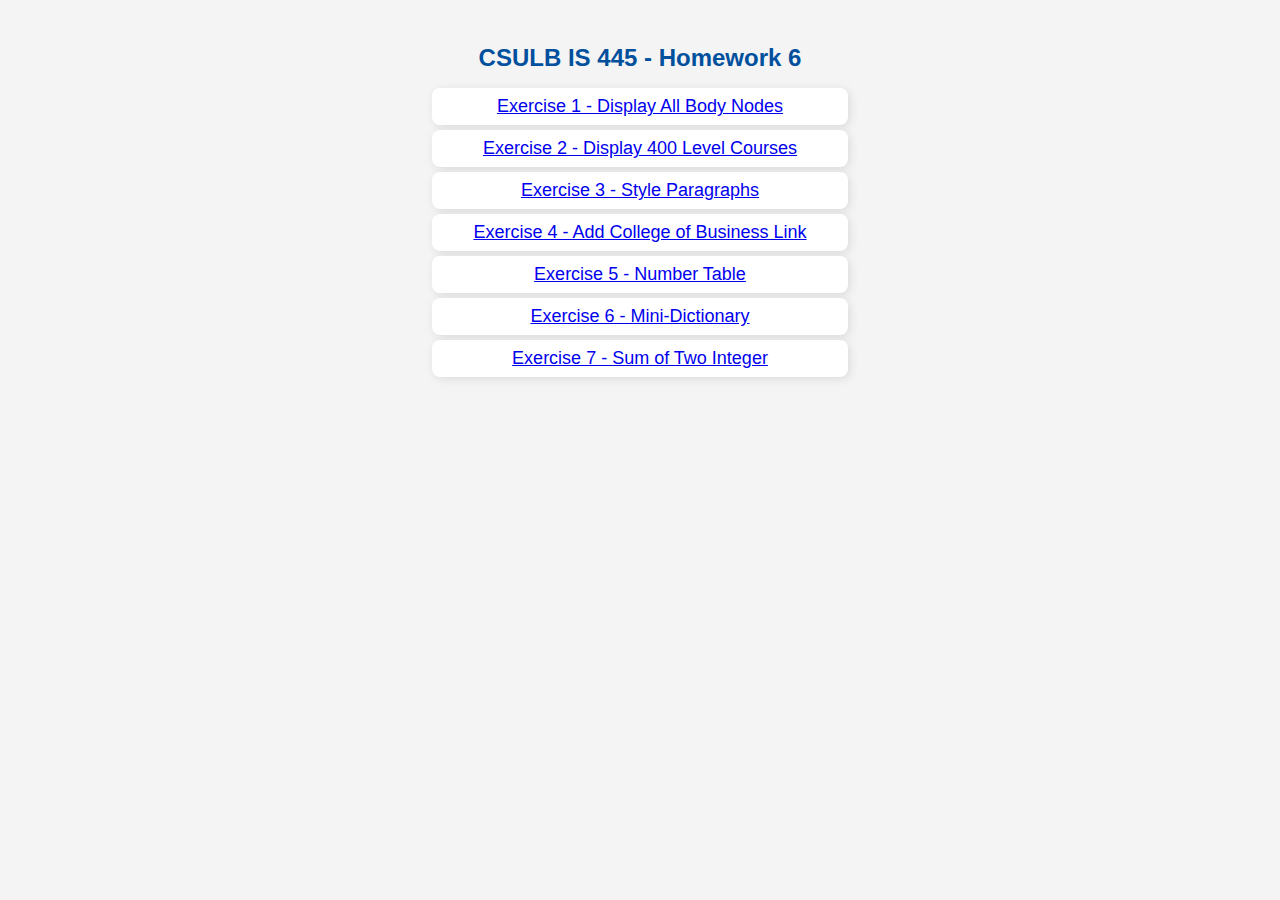
<file: index.html>
<!DOCTYPE html>
<html lang="en">
<head>
    <meta charset="UTF-8">
    <meta name="viewport" content="width=device-width, initial-scale=1.0">
    <title>CSULB IS 445 Exercises</title>
    <link rel="stylesheet" href="css/styles.css">
</head>
<body>
<h1>CSULB IS 445 - Homework 6</h1>
<ul>
    <li><a href="html/ex1.html">Exercise 1 - Display All Body Nodes</a></li>
    <li><a href="html/ex2.html">Exercise 2 - Display 400 Level Courses</a></li>
    <li><a href="html/ex3.html">Exercise 3 - Style Paragraphs</a></li>
    <li><a href="html/ex4.html">Exercise 4 - Add College of Business Link</a></li>
    <li><a href="html/ex5.html">Exercise 5 - Number Table</a></li>
    <li><a href="html/ex6.html">Exercise 6 - Mini-Dictionary</a></li>
    <li><a href="html/ex7.html">Exercise 7 - Sum of Two Integer</a></li>
</ul>
</body>
</html>
</file>
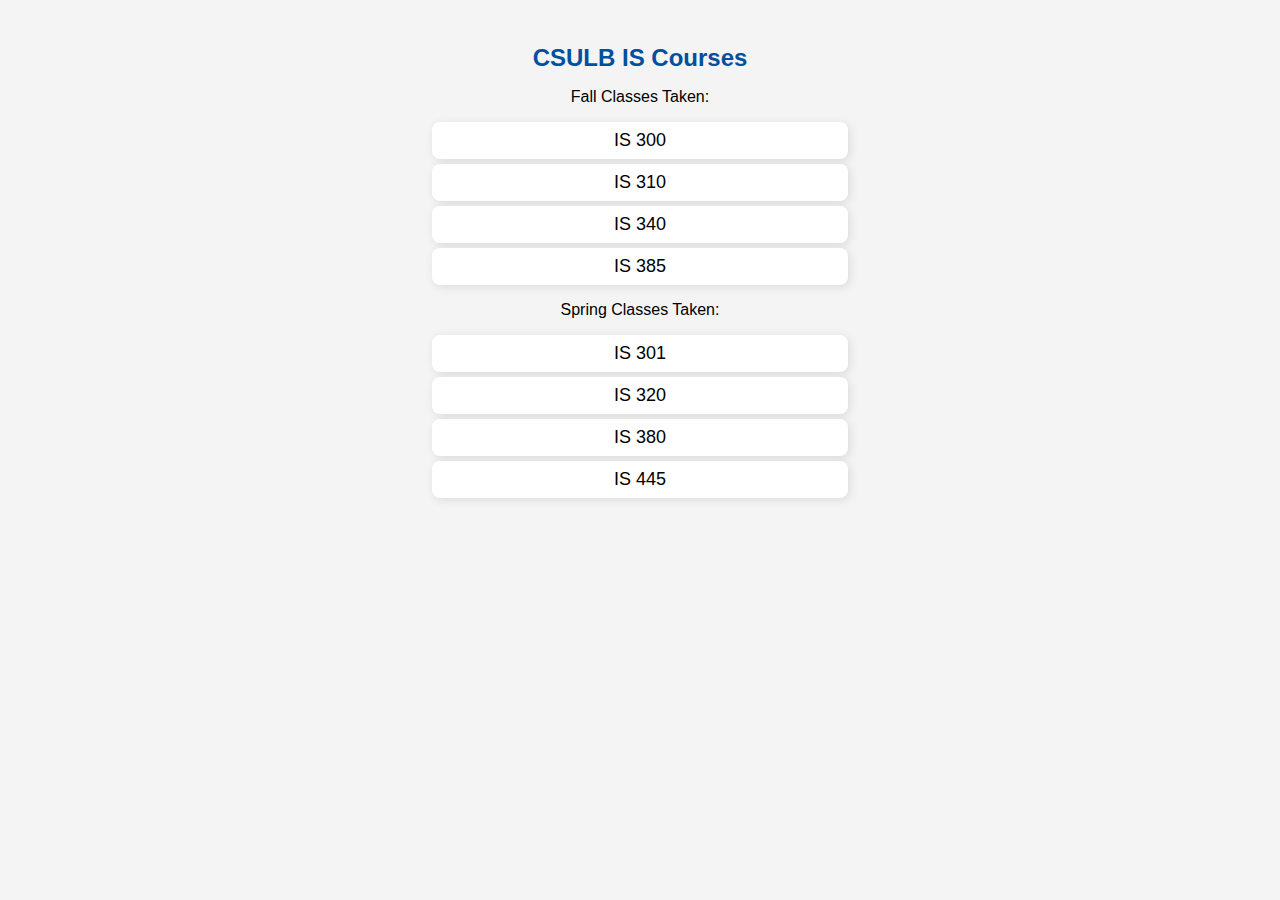
<file: html/ex1.html>
<!DOCTYPE html>
<html lang="en">
<head>
    <meta charset="UTF-8">
    <meta name="viewport" content="width=device-width, initial-scale=1.0">
    <title>Exercise 1 - Display All Body Nodes</title>
    <link rel="stylesheet" href="../css/styles.css">
</head>
<body>
<h1>CSULB IS Courses</h1>
<p>Fall Classes Taken:</p>
<ul>
    <li>IS 300</li>
    <li>IS 310</li>
    <li>IS 340</li>
    <li>IS 385</li>
</ul>
<p>Spring Classes Taken:</p>
<ul>
    <li>IS 301</li>
    <li>IS 320</li>
    <li>IS 380</li>
    <li>IS 445</li>
</ul>

<script src="../js/ex1.js"></script>
</body>
</html>
</file>
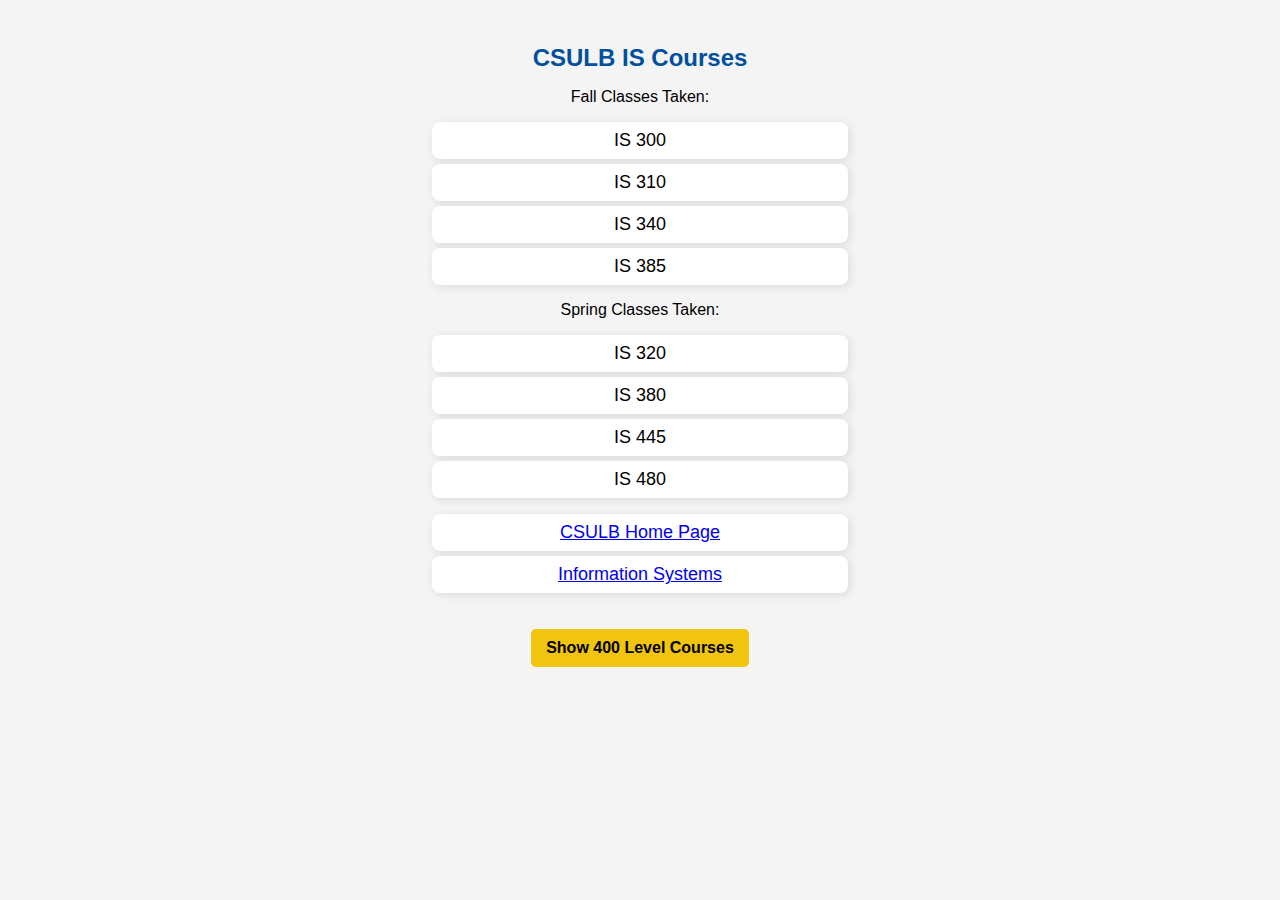
<file: html/ex2.html>
<!DOCTYPE html>
<html lang="en">
<head>
    <meta charset="UTF-8">
    <meta name="viewport" content="width=device-width, initial-scale=1.0">
    <title>Exercise 2 - Display 400 Level Courses</title>
    <link rel="stylesheet" href="../css/styles.css">
</head>
<body>
<h1>CSULB IS Courses</h1>
<p>Fall Classes Taken:</p>
<ul class="iscourses" id="fall">
    <li class="300level">IS 300</li>
    <li class="300level">IS 310</li>
    <li class="300level">IS 340</li>
    <li class="300level">IS 385</li>
</ul>
<p>Spring Classes Taken:</p>
<ul class="iscourses" id="spring">
    <li class="300level">IS 320</li>
    <li class="300level">IS 380</li>
    <li class="400level">IS 445</li>
    <li class="400level">IS 480</li>
</ul>
<ul id="links">
    <li id="csulb"><a href="http://www.csulb.edu">CSULB Home Page</a></li>
    <li id="is"><a href="https://www.csulb.edu/college-of-business/information-systems">Information Systems</a></li>
</ul>
<button onclick="displayText400()">Show 400 Level Courses</button>
<div id="output"></div>

<script src="../js/ex2.js"></script>
</body>
</html>
</file>
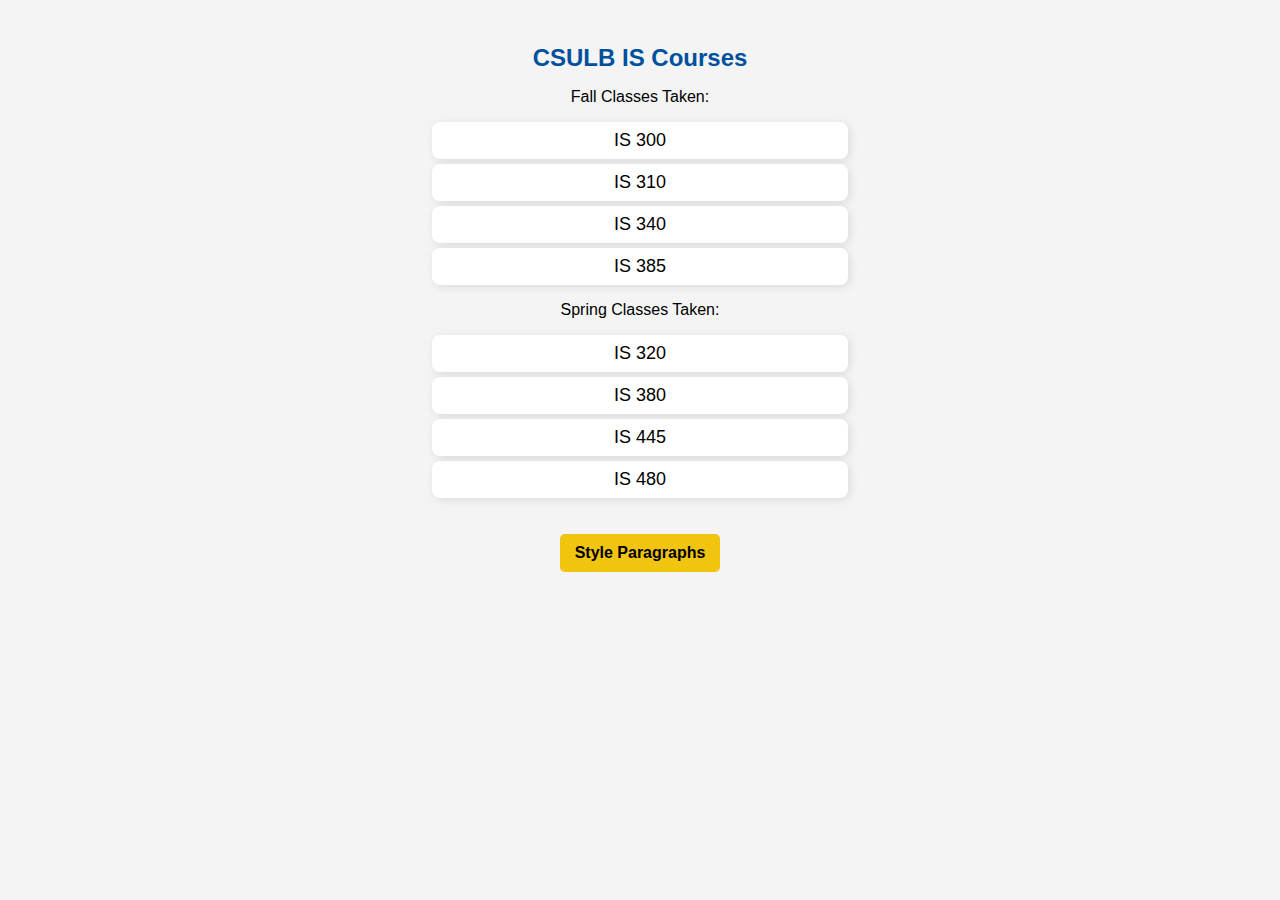
<file: html/ex3.html>
<!DOCTYPE html>
<html lang="en">
<head>
    <meta charset="UTF-8">
    <meta name="viewport" content="width=device-width, initial-scale=1.0">
    <title>Exercise 3 - Style Paragraphs</title>
    <link rel="stylesheet" href="../css/styles.css">
</head>
<body>
<h1>CSULB IS Courses</h1>
<p>Fall Classes Taken:</p>
<ul class="iscourses" id="fall">
    <li class="300level">IS 300</li>
    <li class="300level">IS 310</li>
    <li class="300level">IS 340</li>
    <li class="300level">IS 385</li>
</ul>
<p>Spring Classes Taken:</p>
<ul class="iscourses" id="spring">
    <li class="300level">IS 320</li>
    <li class="300level">IS 380</li>
    <li class="400level">IS 445</li>
    <li class="400level">IS 480</li>
</ul>
<button onclick="styleParagraphs()">Style Paragraphs</button>

<script src="../js/ex3.js"></script>
</body>
</html>
</file>
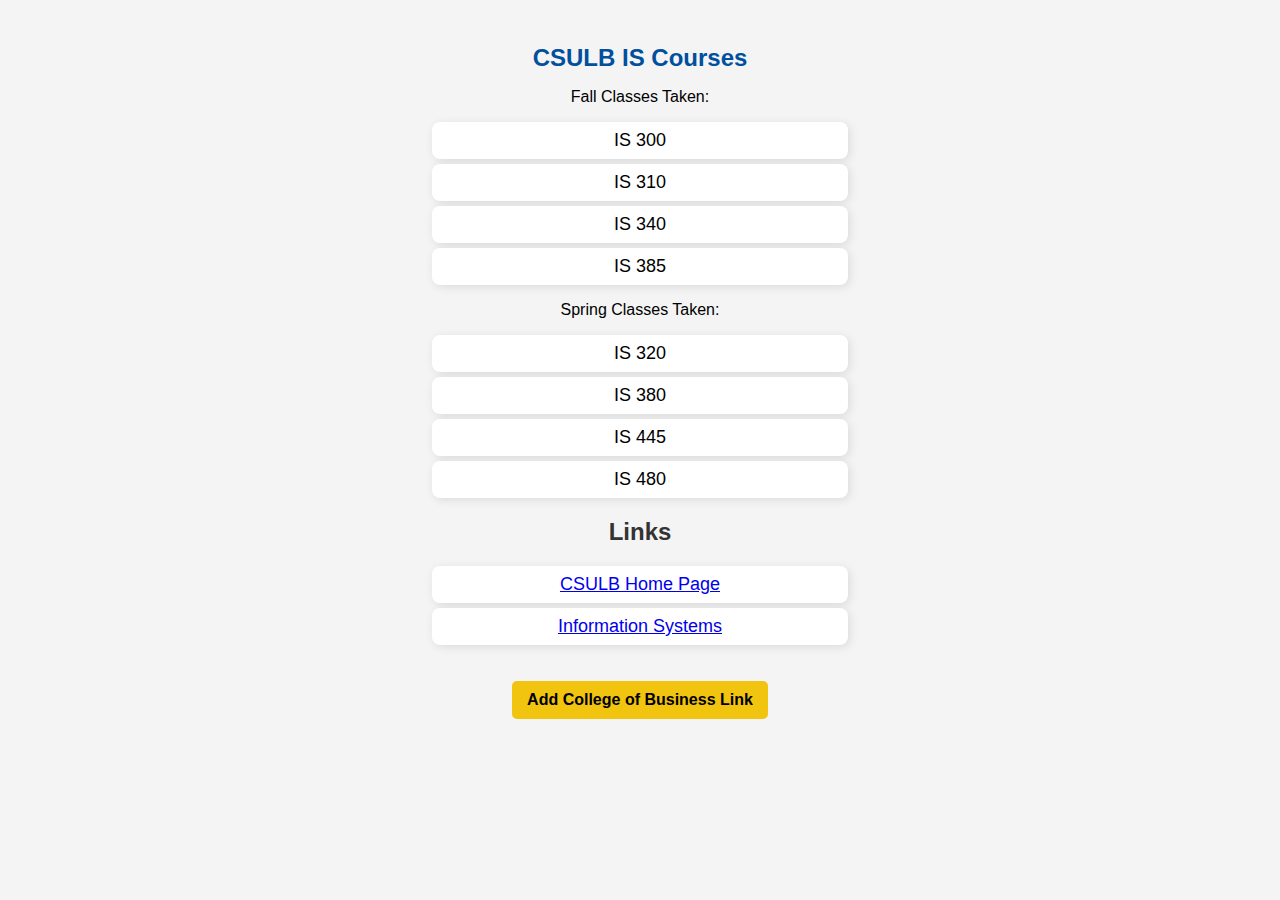
<file: html/ex4.html>
<!DOCTYPE html>
<html lang="en">
<head>
    <meta charset="UTF-8">
    <meta name="viewport" content="width=device-width, initial-scale=1.0">
    <title>Exercise 4 - Add College of Business Link</title>
    <link rel="stylesheet" href="../css/styles.css">
</head>
<body>
<h1>CSULB IS Courses</h1>
<p>Fall Classes Taken:</p>
<ul class="iscourses" id="fall">
    <li class="300level">IS 300</li>
    <li class="300level">IS 310</li>
    <li class="300level">IS 340</li>
    <li class="300level">IS 385</li>
</ul>
<p>Spring Classes Taken:</p>
<ul class="iscourses" id="spring">
    <li class="300level">IS 320</li>
    <li class="300level">IS 380</li>
    <li class="400level">IS 445</li>
    <li class="400level">IS 480</li>
</ul>
<h2>Links</h2>
<ul id="links">
    <li id="csulb"><a href="http://www.csulb.edu">CSULB Home Page</a></li>
    <li id="is"><a href="https://www.csulb.edu/college-of-business/information-systems">Information Systems</a></li>
</ul>
<button onclick="addCollegeOfBusinessLink()">Add College of Business Link</button>

<script src="../js/ex4.js"></script>
</body>
</html>
</file>
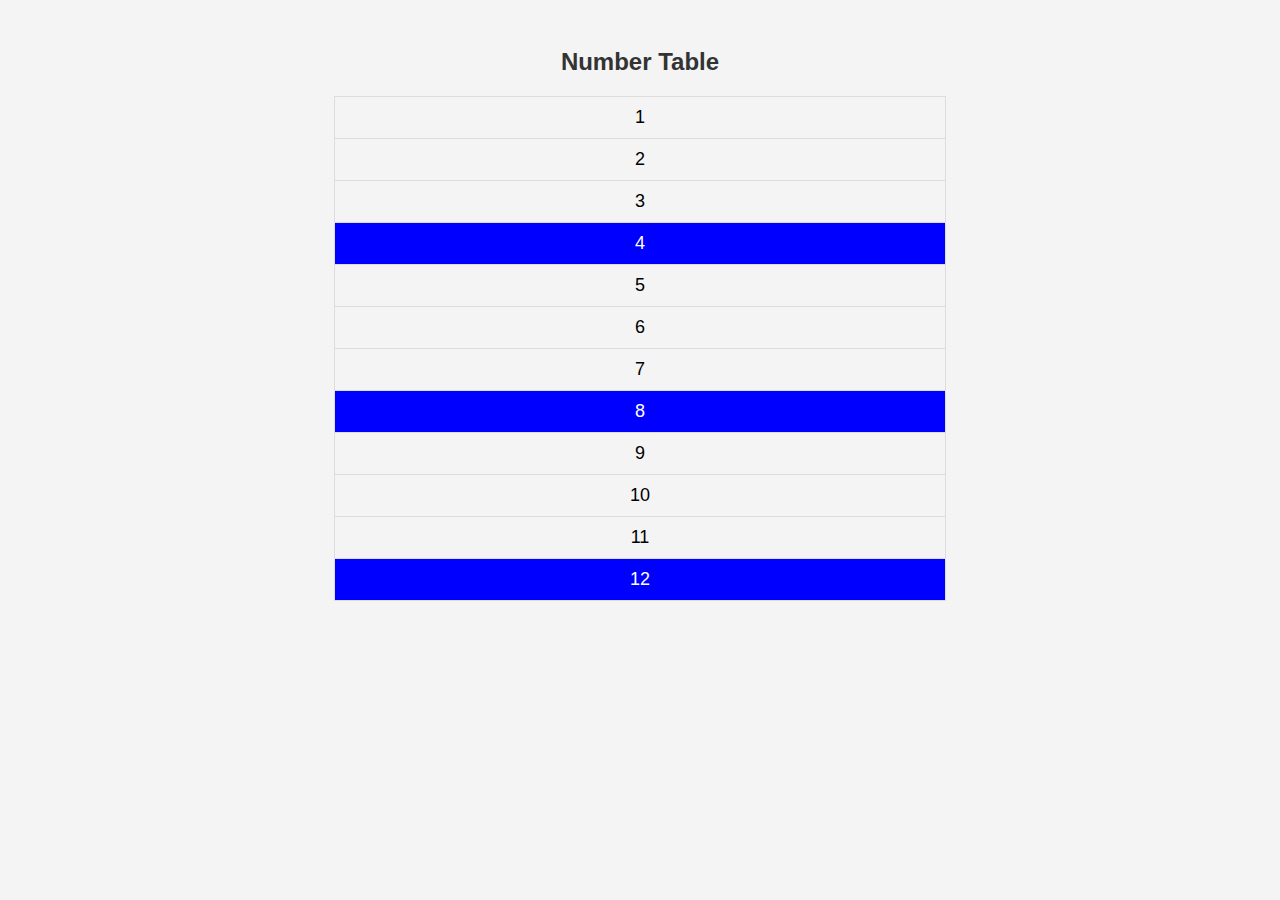
<file: html/ex5.html>
<!DOCTYPE html>
<html lang="en">
<head>
    <meta charset="UTF-8">
    <meta name="viewport" content="width=device-width, initial-scale=1.0">
    <title>Exercise 5 - Number Table</title>
    <link rel="stylesheet" href="../css/styles.css">
</head>
<body>
<h2>Number Table</h2>
<div id="output"></div>

<script src="../js/ex5.js"></script>
</body>
</html>
</file>
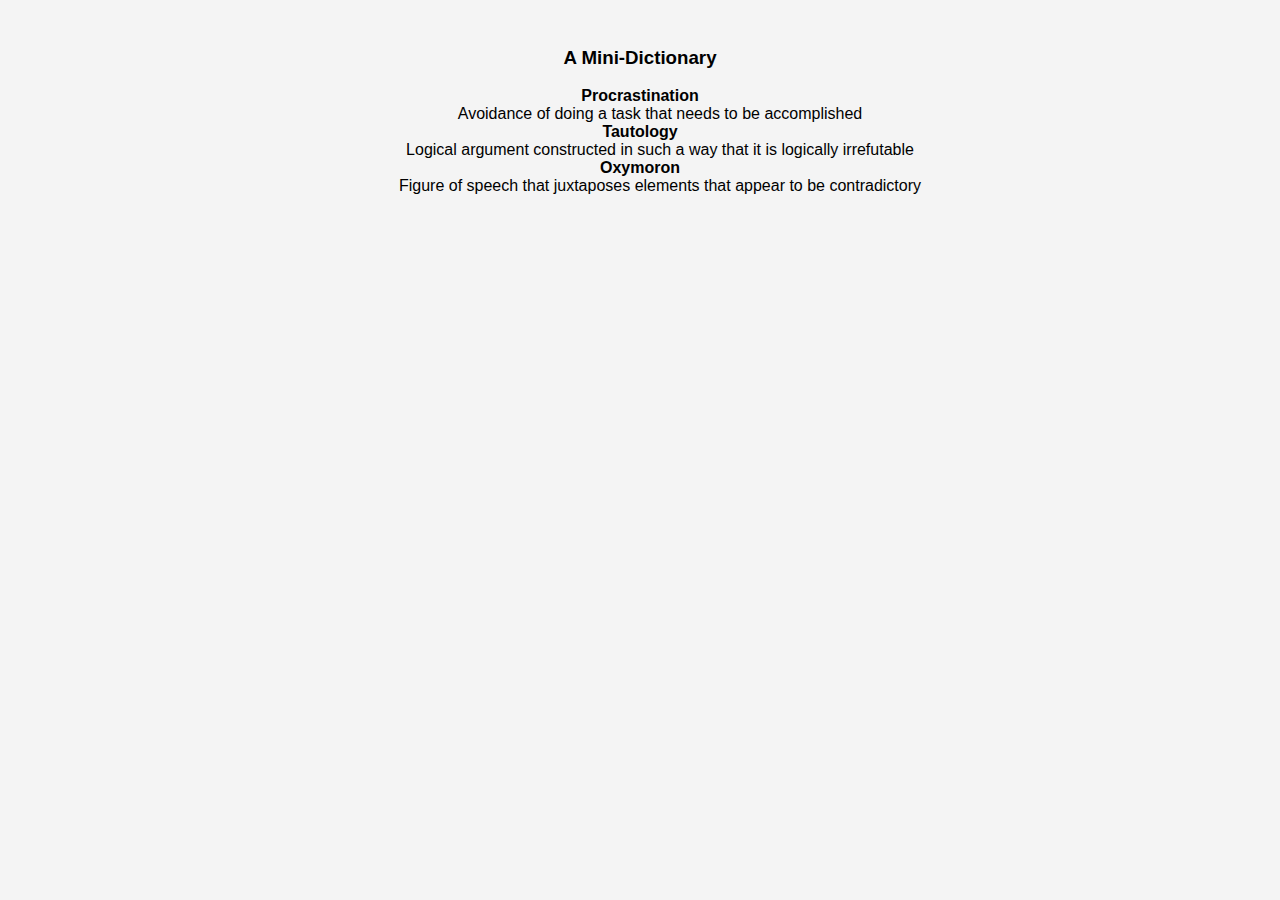
<file: html/ex6.html>
<!DOCTYPE html>
<html lang="en">
<head>
    <meta charset="UTF-8">
    <meta name="viewport" content="width=device-width, initial-scale=1.0">
    <title>Mini-Dictionary</title>
    <link rel="stylesheet" href="../css/styles.css">
</head>
<body>
<h3>A Mini-Dictionary</h3>
<div id="content"></div>
<script src="../js/ex6.js"></script>
</body>
</html>
</file>
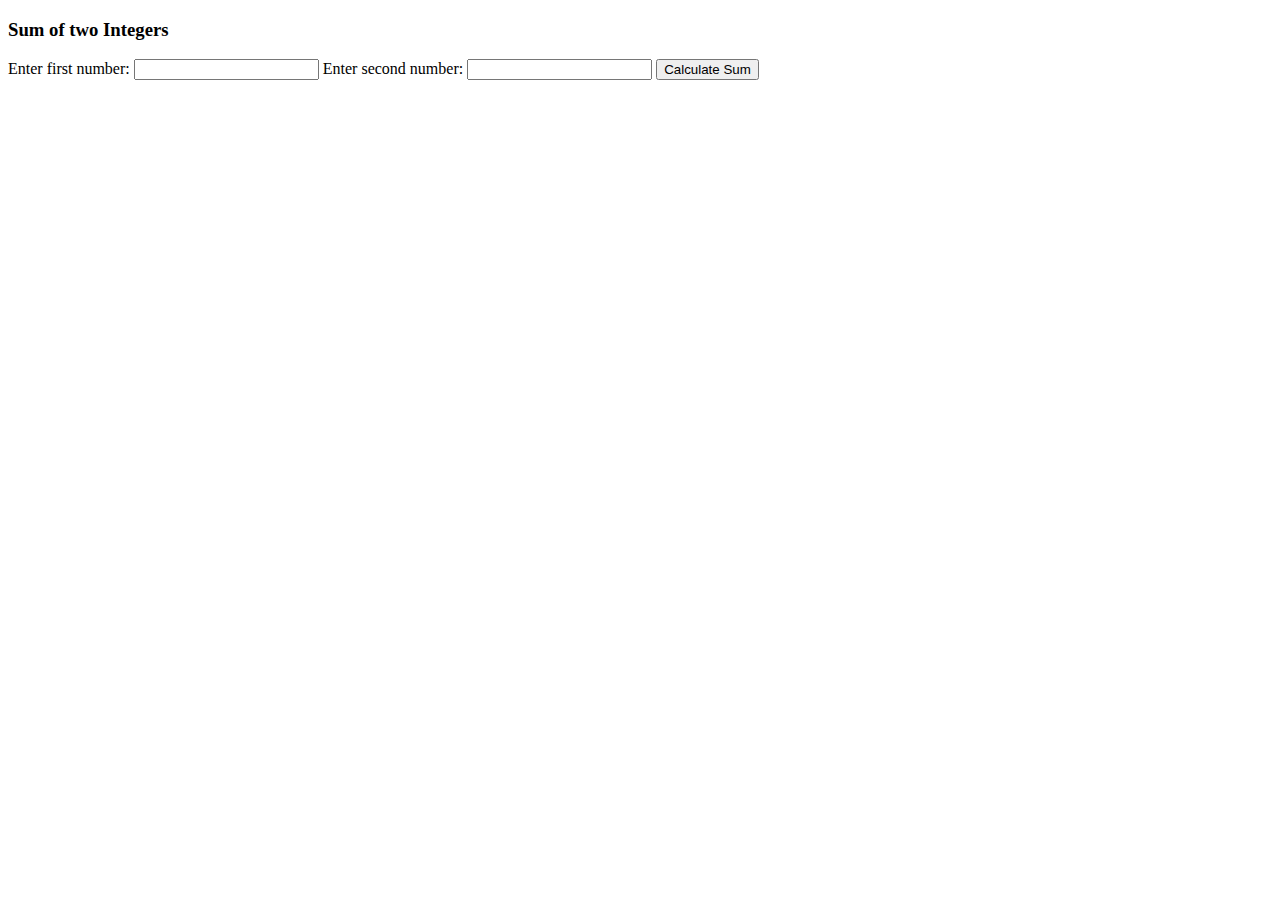
<file: html/ex7.html>
<!DOCTYPE html>
<html lang="en">
<head>
    <meta charset="UTF-8" />
    <title>Sum of Two Integers</title>
</head>
<body>

<h3>Sum of two Integers</h3>

<label for="num1">Enter first number:</label>
<input type="text" id="num1">

<label for="num2">Enter second number:</label>
<input type="text" id="num2">

<button onclick="calculateSum()">Calculate Sum</button>

<div id="output"></div>

<script src="../js/ex7.js"></script>

</body>
</html>
</file>
<file: css/styles.css>
body {
    font-family: Arial, sans-serif;
    background-color: #f4f4f4;
    text-align: center;
    padding: 20px;
}

h1 {
    color: #00509e;
    font-size: 24px;
}

ul {
    list-style-type: none;
    padding: 0;
}

li {
    font-size: 18px;
    padding: 8px;
    background: white;
    margin: 5px auto;
    width: 50%;
    max-width: 400px;
    border-radius: 8px;
    box-shadow: 2px 2px 10px rgba(0, 0, 0, 0.1);
}

button {
    margin-top: 20px;
    padding: 10px 15px;
    font-size: 16px;
    background-color: #f1c40f;
    border: none;
    cursor: pointer;
    font-weight: bold;
    border-radius: 5px;
}

button:hover {
    background-color: #f39c12;
}

table {
    border-collapse: collapse;
    width: 50%;
    text-align: center;
}

td {
    padding: 10px;
    border: 1px solid #ddd;
    font-size: 18px;
}

.blue-background {
    background-color: blue;
    color: white;
}

h2 {
    text-align: center;
    color: #333;
}
</file>
